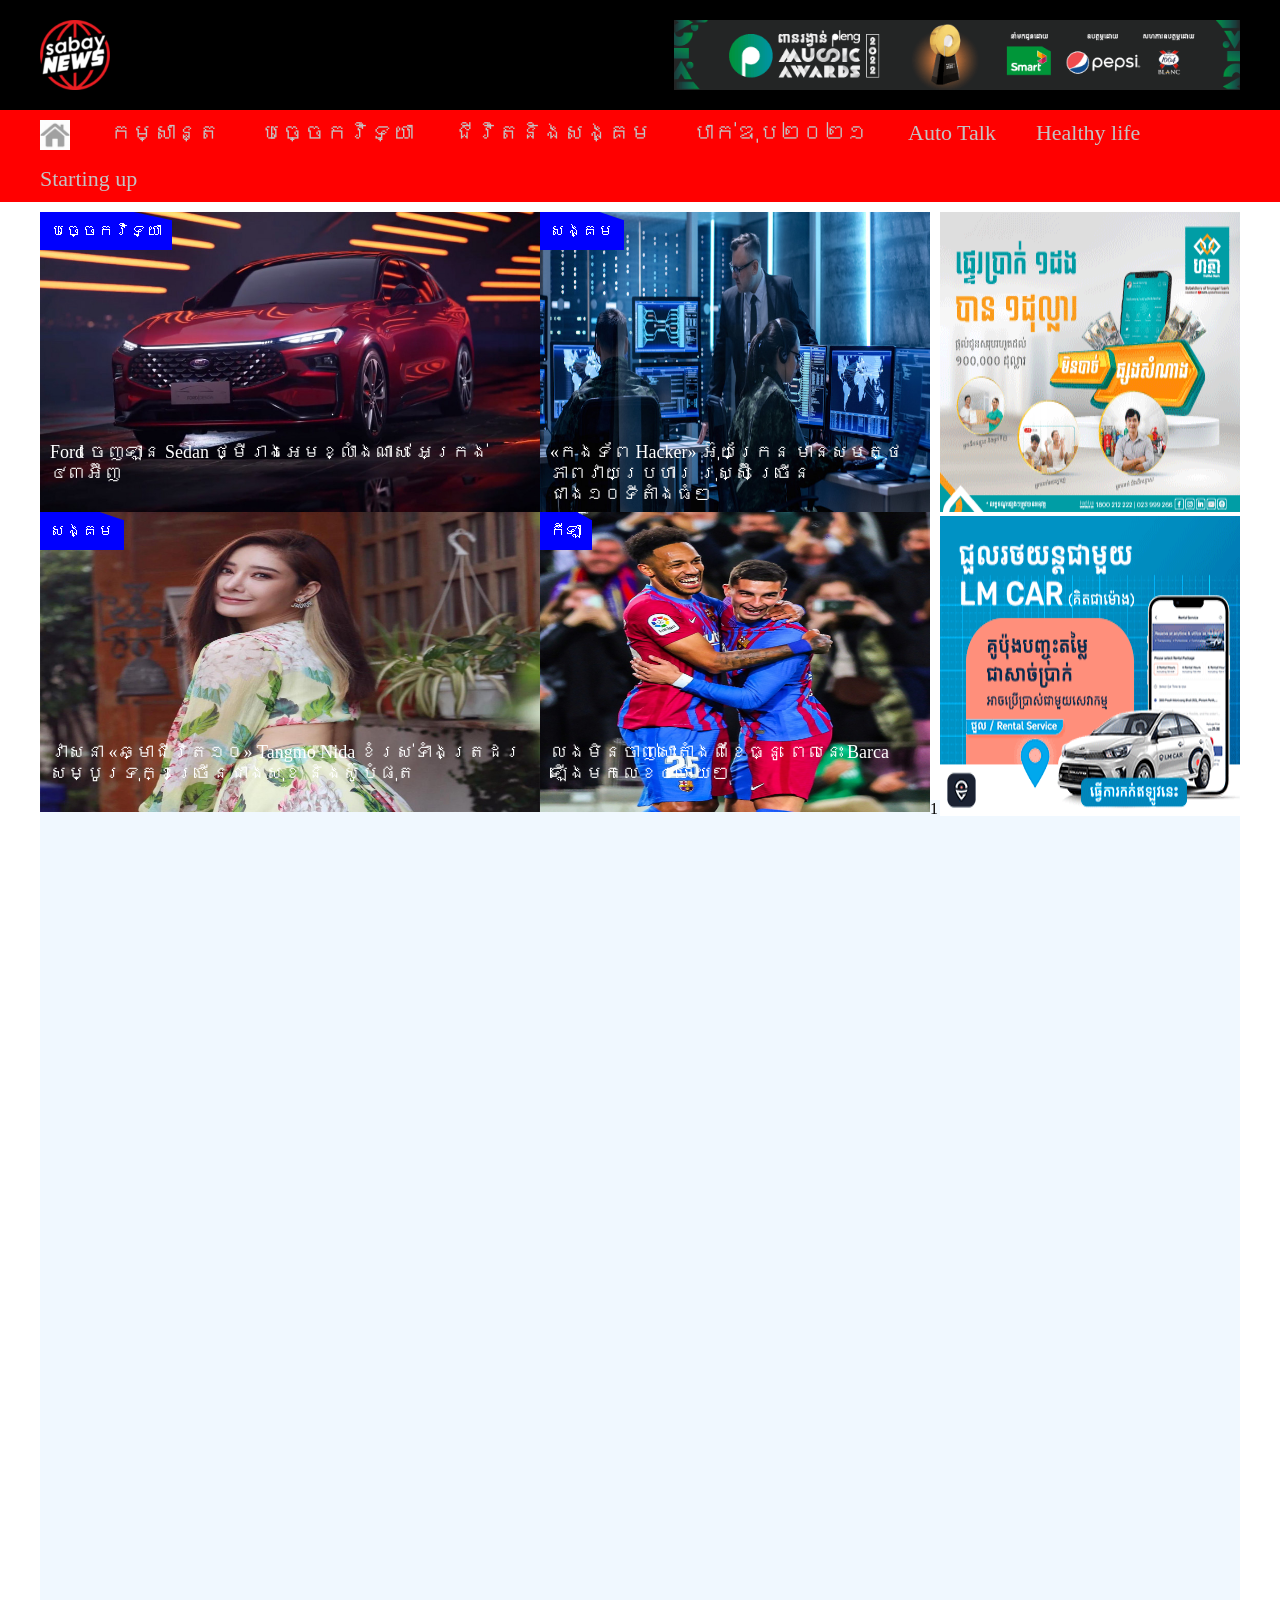
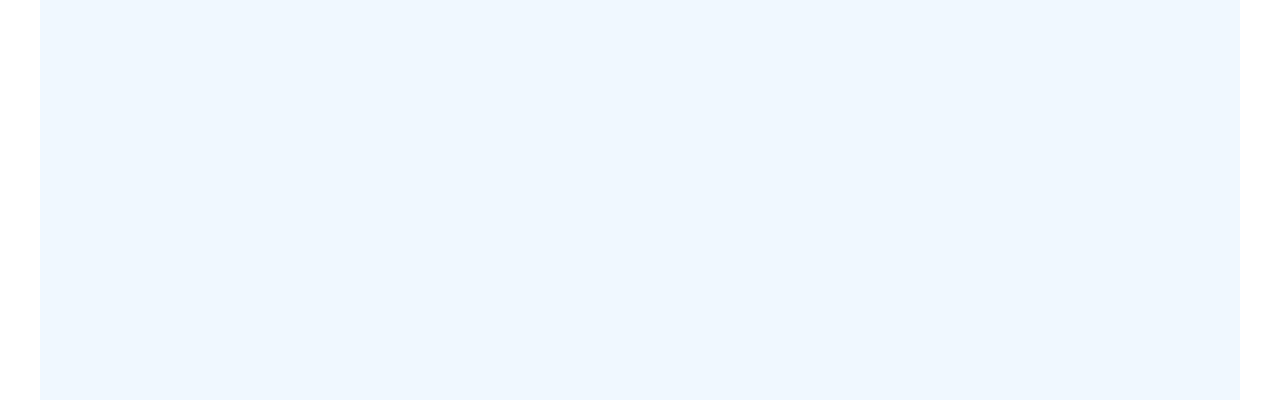
<file: sabby.html>
<!DOCTYPE html>
<html lang="en">
<head>
    <meta charset="UTF-8">
    <meta http-equiv="X-UA-Compatible" content="IE=edge">
    <meta name="viewport" content="width=device-width, initial-scale=1.0">
    <link rel="stylesheet" href="sabby.css">
    <link rel="icon" type="image/x-icon" href="css1/logo.png">
    
    <title>Sabby news </title>
     
</head>
<body>
  
    <div class="top-width">
    
        <div class="top-logo">
            <div class="logo">
                <img src="logo.png">
            </div>
            <div class="top-ads" alt="logo">
                <img src="top-ads2.gif" alt="ads">
            </div>
        
    </div>
    </div>
    <div class="top-width-menu">
         
            <div class="top-menu">
                <ul>
                    <li><a href="#"> <img src="home icon.jpg" alt="home icon "> </a></li>
                    <li><a href="#"> កម្សាន្ត </a></li>
                    <li><a href="#"> បច្ចេកវិទ្យា</a></li>
                    <li><a href="#"> ជីវិតនិងសង្គម</a></li>
                    <li><a href="#"> បាក់ឌុប២០២១</a></li>
                    <li><a href="#">Auto Talk </a></li>
                    <li><a href="#"> Healthy life</a></li>
                    <li><a href="#">Starting up </a></li>

                </ul>
            </div>
    </div>

    <div class="container">
        
        <div class="left-ads"> 
            <img src="ads.gif">
            <img src="ads2.gif">
        </div>

    


        <!-- line 1 -->
                <div class="itembox1">
                    <div class="coption">
                        បច្ចេកវិទ្យា
                    </div>
                 <img src="621c92bbbebdd_1646039700_medium.jpg" >
                 <p class="title">
                    Ford ចេញ​ឡាន​ Sedan ថ្មីរាងអេមខ្លាំងណាស់ អេក្រង់ ៤៣អ៊ីញ <br> <br> <br> Create by: Yem Hea (my testing)
                </p>
                
                
            
                </div>


                <div class="itembox2">
                    <div class="coption">
                        សង្គម
                    </div>
                <p class="title">«កងទ័ព Hacker» អ៊ុយក្រែន មានសមត្ថភាពវាយប្រហារ រុស្ស៊ី ច្រើនជាង១០ទីតាំងធំៗ <br> <br> Create by: Yem Hea (my testing) </p>
                <img src="hacker.jpg">  
                </div>


        <!-- line 2 -->

        <div class="itembox1"> 
            <div class="coption">
                សង្គម
            </div>
            <img src="621c9b21b9210_1646041860_medium.jpg" >
            <p class="title">វាសនា «ឆ្មាជីវិត១០» Tangmo Nida ខំរស់ទាំងត្រដរ សម្បូរទុក្ខច្រើនជាងសុខ និងស៊ូបំផុត <br> <br> Create by: Yem Hea (my testing) 
                    
            </p>
            
        </div>


        <div class="itembox2">
            <div class="coption">
               កីឡា
            </div>
            <p class="title">លេង​មិន​ចាញ់​សោះ​តាំង​ពី​ខែ​ធ្នូ ពេល​នេះ​ Barca ឡើង​មក​លេខ​៤​ហើយៗ <br> <br> Create by: Yem Hea (my testing) 

            </p>
            <img src="stop war.jpg">  
            </div>
        
    </div>

    <div class="container2">
        1
    </div>


    
</body>
 
</html>
</file>
<file: sabby.css>
body{
    margin: 0px;
}
.top-width{
    width: 100%;
    float: left;
    background-color: black;
    
}
.top-logo{
    width: 1200px;
    margin: auto;
    overflow: hidden;
    padding: 20px;
}
.logo{
   
    float: left;
    width: 200px;
}
.logo img{
    height: 70px;
    float: left;
    
}
.top-ads{
    width: 1200px;
}
.top-ads img{
    height: 70px;
    float: right;
}



.top-width-menu{
    
    width: 100%;
    float: left;
    margin-bottom: 10px;
    background-color: red;

}
.top-menu{
    width: 1240px;
    margin: auto;
   
}
.top-menu ul{
    
    list-style-type: none;
    padding: 0px;
    margin: 0px;
}
.top-menu ul li{
    float: left;

}
.top-menu ul li a{

    display: block;
    margin: 0px 20px;
    padding: 10px 0px;
    text-decoration: none;
    cursor: pointer;
    color: rgb(197, 195, 195);
    font-size: 22px;
}
.top-menu ul li a:hover{
    transition: 0.8s;
    color: aliceblue;
    
}
.top-menu ul li a img{
    height: 30px;
    float: left;
}
.container{
    max-width: 1200px;
    height:800px;
    margin: auto;   
}
.left-ads{
    width: 300px;
    height: 300px;
    float: right;
}
.left-ads img {
    width: 100%;
    height: 100%;
}
.itembox1{
    
    float: left;
    width: 500px;
    height: 300px;
    position: relative;
}
.itembox1 img {
    width: 100%;
    height: 100%;
}

.itembox2{
    float: left;
    width: 390px;
    height: 300px;
    position: relative;
}
.itembox2 img {
    width: 100%;
    height: 100%;
}

.title {
    cursor: pointer;
    position: absolute;
    color: white;
    font-size: large;
    overflow: hidden;
    height: 20%;
    padding: 5px;
    bottom: 0;
    left: 0;
    margin: 5px;
    
}
.title:hover{
 
    transition: 0.9s;
    color: red;
    bottom: 0;
    left: 0;
    height: 40%;
}
.coption{
    position:absolute;
    top: 0px;
    left: 0px;
    background-color: blue;
    color: white;
    padding: 10px;
    -webkit-clip-path: polygon(71% 0, 100% 22%, 100% 100%, 0 100%, 0 0);
clip-path: polygon(71% 0, 100% 22%, 100% 100%, 0 100%, 0 0);
}



/* container2 */
 
.container2 {
    
        max-width: 1200px;
        height:1200px;
        margin: auto;
        background-color: aliceblue;
    
}
</file>
